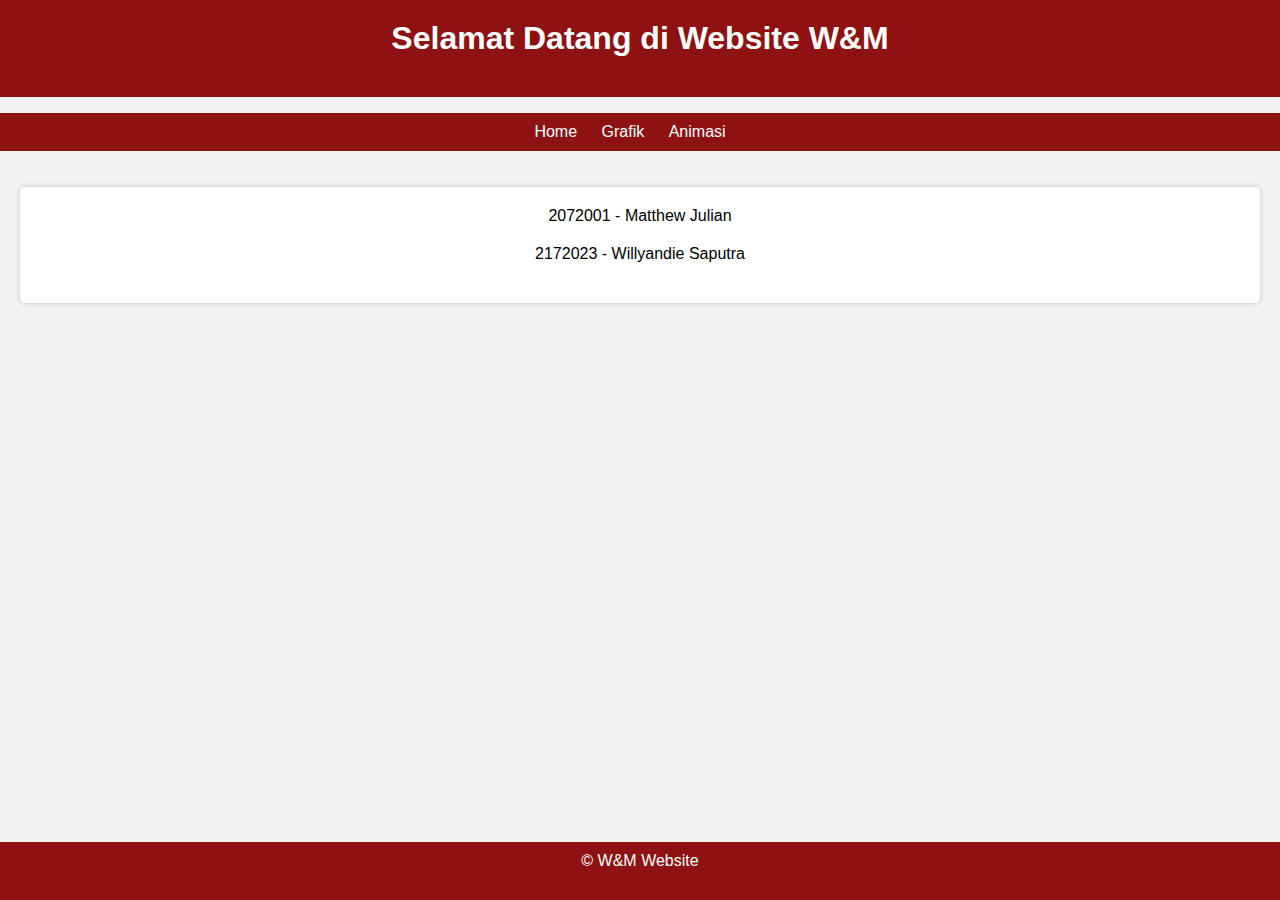
<file: index.html>
<!DOCTYPE html>
<html lang="en">
<head>
    <meta charset="UTF-8">
    <meta name="viewport" content="width=device-width, initial-scale=1.0">
    <title>Tugas Besar Grafika Komputer</title>
    <link rel="stylesheet" href="style\style.css">
</head>
<body>
    <header>
        <h1>Selamat Datang di Website W&M</h1>
    </header>

    <nav>
        <ul>
            <li><a href="index.html">Home</a></li>
            <li><a href="page/grafik.html">Grafik</a></li>
            <li><a href="page/animasi.html">Animasi</a></li>
        </ul>
    </nav>

    <main>
        <section style="text-align: center;">
            <p>2072001 - Matthew Julian</p>
            <p>2172023 - Willyandie Saputra</p>
        </section>
    </main>

    <footer>
        <p>&copy; W&M Website</p>
    </footer>

    <script type="module" src="js\index_web.js"></script>
</body>
</html>
</file>
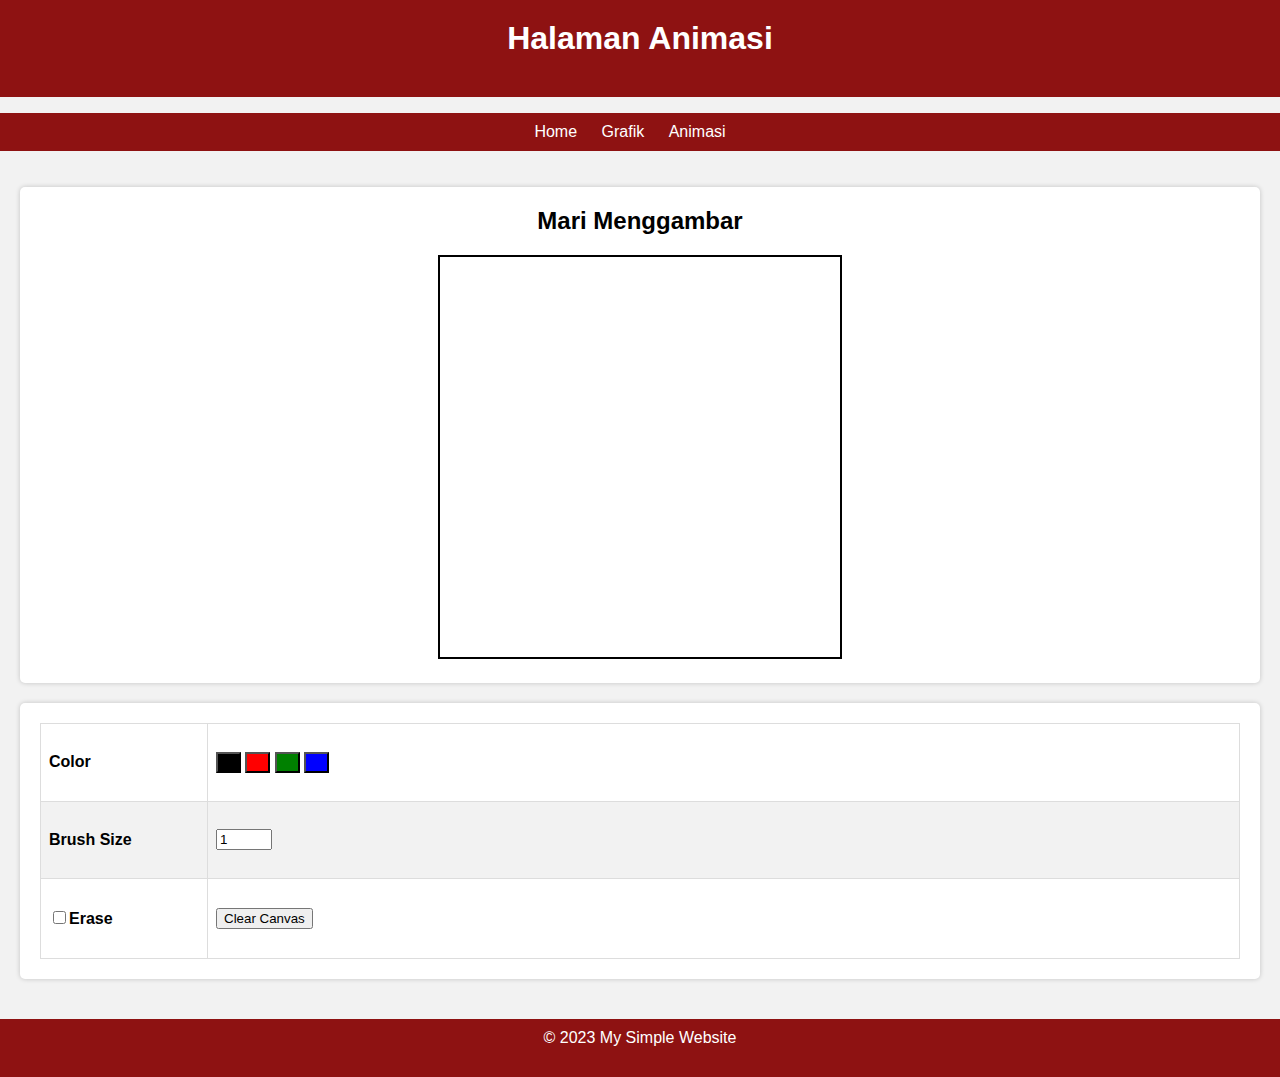
<file: page/animasi.html>
<!DOCTYPE html>
<html lang="en">

<head>
    <meta charset="UTF-8">
    <meta name="viewport" content="width=device-width, initial-scale=1.0">
    <title>Tugas Besar Grafika Komputer</title>
    <link rel="stylesheet" href="../style/style.css">
</head>

<body>
    <header>
        <h1>Halaman Animasi</h1>
    </header>

    <nav>
        <ul>
            <li><a href="../index.html">Home</a></li>
            <li><a href="../page/grafik.html">Grafik</a></li>
            <li><a href="../page/animasi.html">Animasi</a></li>
        </ul>
    </nav>

    <main>
        <section>
            <div style="text-align: center">
                <h2>Mari Menggambar</h2>
                <canvas id="canvasDraw" width="400" height="400"></canvas>
            </div>
        </section>

        <section>
            <div style="text-align: center;">

                <table style="text-align: left;" align="center">
                    <tr>
                        <td width="150">
                            <h4>Color</h4>
                        </td>
                        <td>
                            <div id="colorButtons">
                                <button id="blackButton" style="background-color: black; color: black;">--</button>
                                <button id="redButton" style="background-color: red; color: red;">--</button>
                                <button id="greenButton" style="background-color: green; color: green;">--</button>
                                <button id="blueButton" style="background-color: blue; color: blue;">--</button>
                            </div>
                        </td>
                    </tr>
                    <tr>
                        <td>
                            <h4>Brush Size</h4>
                        </td>
                        <td>
                            <div>
                                <input type="number" id="radiusInput" value="1" min="1" max="50">
                            </div>
                        </td>
                    </tr>
                    <tr>
                        <td>
                            <h4><input type="checkbox" id="eraseCheckbox">Erase</h4>
                        </td>
                        <td>
                            <button id="clearButton">Clear Canvas</button>
                        </td>
                    </tr>
                </table>
            </div>
        </section>
    </main>

    <footer>
        <p>&copy; 2023 My Simple Website</p>
    </footer>

    <script type="module" src="../js/index_animasi.js"></script>
</body>

</html>
</file>
<file: style/style.css>
body, h1, h2, p {
    margin: 0;
    padding: 0;
    margin-bottom: 20px;
}

html, body {
    height: 100%;
}

body {
    font-family: Arial, sans-serif;
    background-color: #f2f2f2;
    display: flex;
    flex-direction: column;
}

header {
    background-color: #8e1212;
    color: #fff;
    text-align: center;
    padding: 20px;
}

nav ul {
    list-style: none;
    background-color: #8e1212;
    text-align: center;
    padding: 10px;
}

nav ul li {
    display: inline;
    margin-right: 20px;
}

nav ul li :hover {
    font-weight: bolder;
}

nav a {
    text-decoration: none;
    color: #fff;
}

main {
    margin: 20px;
    flex-grow: 1;
}

section {
    background-color: #fff;
    padding: 20px;
    margin-bottom: 20px;
    border-radius: 5px;
    box-shadow: 0 0 5px rgba(0, 0, 0, 0.2);
}

footer {
    background-color: #8e1212;
    color: #fff;
    text-align: center;
    padding: 10px;
}

#csvDataContainer {
    max-height: 500px;
    overflow-y: auto;
}

table {
    border-collapse: collapse;
    width: 100%;
}

th, td {
    border: 1px solid #dddddd;
    text-align: left;
    padding: 8px;
}

th {
    background-color: #f2f2f2;
}

tr:nth-child(even) {
    background-color: #f2f2f2;
}

tr:hover {
    background-color: #e6e6e6;
}

#canvasShapeUFO, #canvasDraw {
    border: 2px solid black;
}

#chart1 {
    border: 1px solid black;
}

#chart2 {
    border: 1px solid black;
}

.split-container {
    display: flex; 
}

.split {
    flex: 1;
    border: 1px solid #ccc;
    padding: 10px;
    box-sizing: border-box;
}

.left {
    background-color: #f2f2f2;
}

.right {
    background-color: #e6e6e6;
}

/* Style the select element */
.custom-select {
    padding: 10px;
    font-size: 16px;
    background-color: #f2f2f2;
    color: #333;
    border: 2px solid #666;
    border-radius: 5px;
    margin-bottom: 20px;
}

/* Style the select element's options */
.custom-select option {
    background-color: #fff;
    color: #333;
    font-size: 16px;
}

.chart-container {
    display: flex;
    flex-direction: column;
    align-items: center;
    margin: 20px;
}

.labels {
    display: flex;
    flex-wrap: wrap; /* Wrap labels to the next row when they reach the end */
    justify-content: center; /* Center the labels horizontally */
    padding: 5px;
    /* Additional label container styles */
}

.label-box {
    display: flex;
    align-items: center;
    padding: 5px;
    /* Customize box styles */
}

.color-box {
    width: 20px;
    height: 20px;
    margin-right: 5px;
    /* Customize color box styles */
}
</file>
